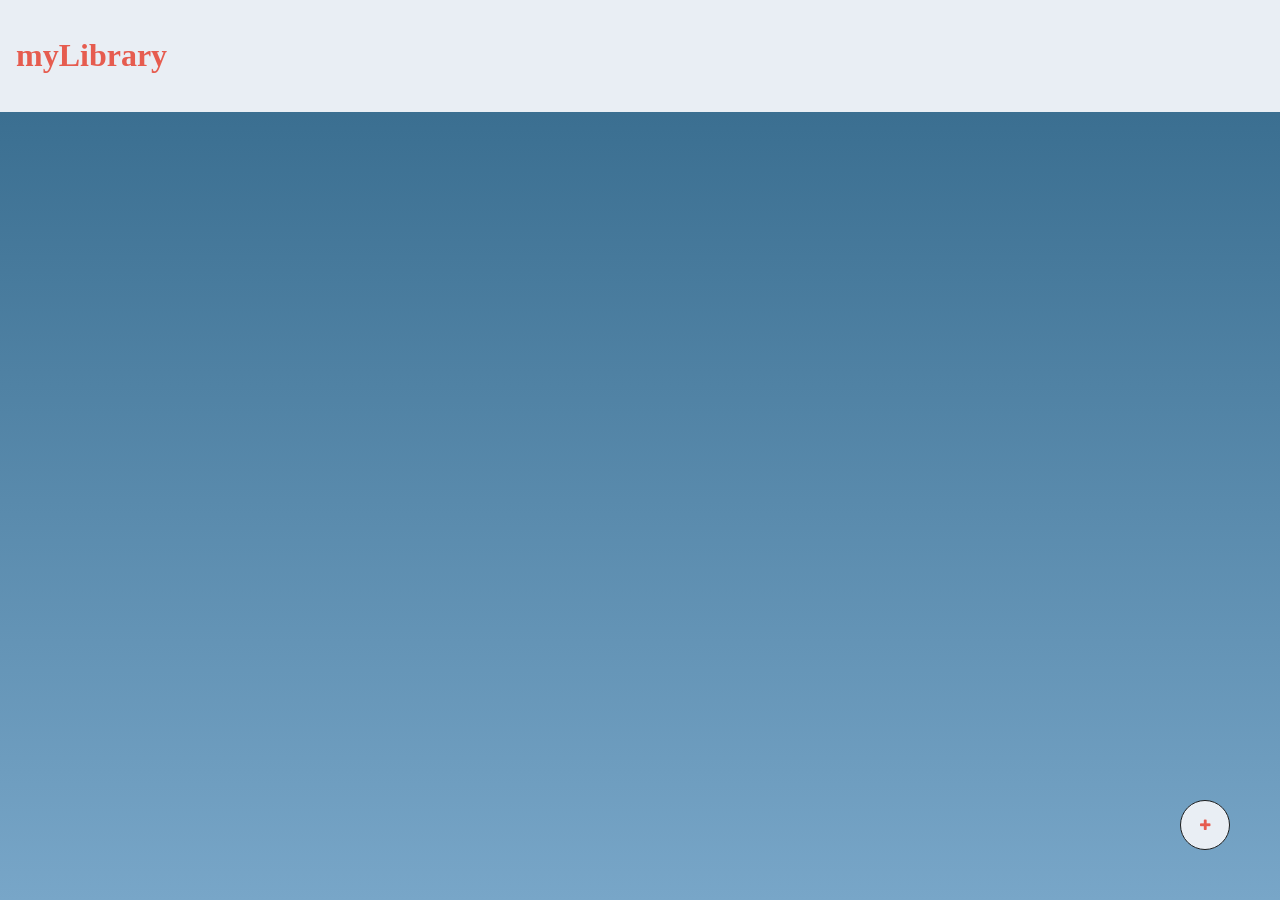
<file: index.html>
<!DOCTYPE html>
<html>
  <head>
    <meta charset="UTF-8" />
    <link rel="stylesheet" href="index.css" />
    <link rel="stylesheet" href="https://cdnjs.cloudflare.com/ajax/libs/font-awesome/4.7.0/css/font-awesome.min.css">
    <title>myLibrary</title>
  </head>
  <header class="header">
    <h1>myLibrary</h1>
  </header>
    
    <div id="addBtn" class="addBtn">
        <button onclick="addBook()"><i class="fa fa-plus"></i></button>
    </div>
    <!-- Modal -->
    <div id="form-library-container">
        
        <form id="form-library">
            <span id="closeBtn">&times;</span>
            <label for="title" id="title-label">Title:</label>
            <input type="text" id="title" placeholder="Harry Potter and the half-blood prince" required>
            <label for="author" id="author-label">Author:</label>
            <input type="text" id="author" placeholder="J.K. Rowling" required>
            <label for="pages" id="pages-label">Pages:</label>
            <input type="number" id="pages" placeholder="607"><br>
            <label for="read" id="read-label">Read: <input type="checkbox" id="read" value="Yes"> </label>
            <div class="vertical-center"><button id="add">Add +</button></div>
        </form>
    </div>
    <!-- End of Modal -->
    <div id="result"></div>
    <script src="script.js"></script>
  </body>
</html>
</file>
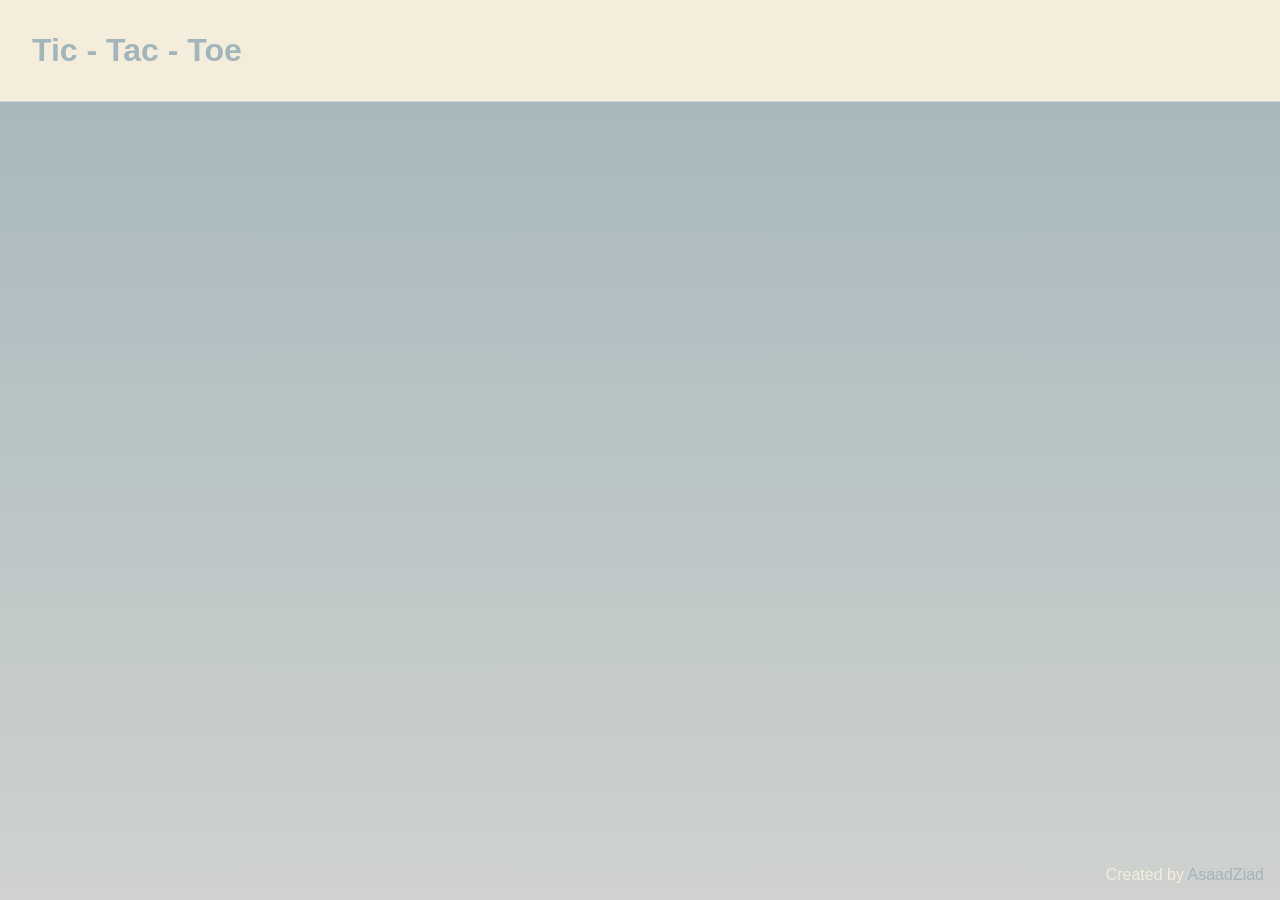
<file: Desktop/selfTaught/tic-tac-toe/index.html>
<!DOCTYPE html>
<html lang="en">
  <head>
    <meta charset="UTF-8" />
    <meta http-equiv="X-UA-Compatible" content="IE=edge" />
    <meta name="viewport" content="width=device-width, initial-scale=1.0" />
    <link rel="stylesheet" href="index.css" />
    <title>Tic-Tac-Toe</title>
  </head>
  <body>
    <header>
      <h1>Tic - Tac - Toe</h1>
    </header>
    <main></main>
    <footer>
      <p>
        Created by
        <a href="https://github.com/Asaadziad">AsaadZiad</a>
      </p>
    </footer>
    <script src="index.js"></script>
  </body>
</html>
</file>
<file: index.css>
* {
  color: rgb(230, 92, 79);
}
body {
  margin: 0;
  background: linear-gradient(rgb(50, 103, 137), rgb(120, 166, 200)) no-repeat
    fixed;
}
.header {
  padding: 16px;
  background-color: rgb(233, 238, 244);
  margin-bottom: 32px;
}
.addBtn {
  position: fixed;
  bottom: 50px;
  right: 50px;
  z-index: 1;
}
.addBtn button {
  width: 50px;
  height: 50px;
  background-color: rgb(233, 238, 244);
  border: 1px solid rgb(30, 30, 30);
  border-radius: 50px;
  padding: 10px;
}
.addBtn button:hover {
  cursor: pointer;
  box-shadow: 0 12px 16px 0 rgba(30, 30, 30, 0.24),
    0 17px 50px 0 rgba(30, 30, 30, 0.22);
}
#closeBtn {
  color: #aaaaaa;
  float: right;
  font-size: 28px;
  font-weight: bold;
  padding-right: 10px;
}
#closeBtn:hover {
  color: red;
  text-decoration: none;
  cursor: pointer;
}
#form-library-container {
  display: none;
  justify-content: center;
  align-items: center;
  position: fixed; /* Stay in place */
  z-index: 1; /* Sit on top */
  left: 0;
  top: 0;
  width: 100%; /* Full width */
  height: 100%;
  overflow: auto;
  background-color: rgba(0, 0, 0, 0.2);
}
#form-library {
  background-color: #fefefe;
  border: 1px solid black;
}
#form-library input,
label {
  display: block;
  margin-left: 10px;
  margin-right: 10px;
}
#form-library label {
  padding-bottom: 10px;
  padding-top: 10px;
}
#add {
  margin-bottom: 10px;
  margin-left: 10px;
}
#result {
  display: flex;
  flex-direction: row;
  flex-wrap: wrap;
  justify-content: center;
  align-items: center;
  gap: 16px;
  max-width: 1400px;
  margin: 0 auto;
  padding: 20px 10px;
}
#bookCard {
  background-color: rgb(233, 238, 244);
  position: relative;
  height: 300px;
  width: 150px;
  box-shadow: 0 8px 16px 0 rgba(0, 0, 0, 0.2);
  border-radius: 3px;
  margin: 10px;
}
#bookCard #cardInfo {
  position: absolute;
  top: 50px;
  left: 10px;
}

#bookCard #footer {
  position: absolute;
  bottom: 0;
  width: 100%;
  background-color: rgb(230, 92, 79);
  color: rgb(233, 238, 244);
  border-radius: 0 0 3px 3px;
  text-align: center;
  transition: 0.5s;
  cursor: pointer;
}

#trashCan {
  color: rgb(30, 30, 30);
  float: right;
  padding-top: 1px;
  padding-right: 1px;
  transition: 1s;
}
#trashCan:hover {
  color: red;
  cursor: pointer;
}
</file>
<file: Desktop/selfTaught/tic-tac-toe/index.css>
* {
  margin: 0;
  padding: 0;
  box-sizing: border-box;
}
body {
  font-family: Tahoma, Verdana, sans-serif;
  background: linear-gradient(#a2b5bb, #cfd2cf) no-repeat fixed;
}
header {
  padding: 32px;
  background-color: #f5eddc;
  border-bottom: 1px solid #cfd2cf;
  color: #a2b5bb;
}
footer {
  position: absolute;
  bottom: 0;
  width: 100%;
  text-align: right;
  padding: 16px;

  color: #f5eddc;
}
footer a {
  color: #a2b5bb;
  text-decoration: none;
}
</file>
